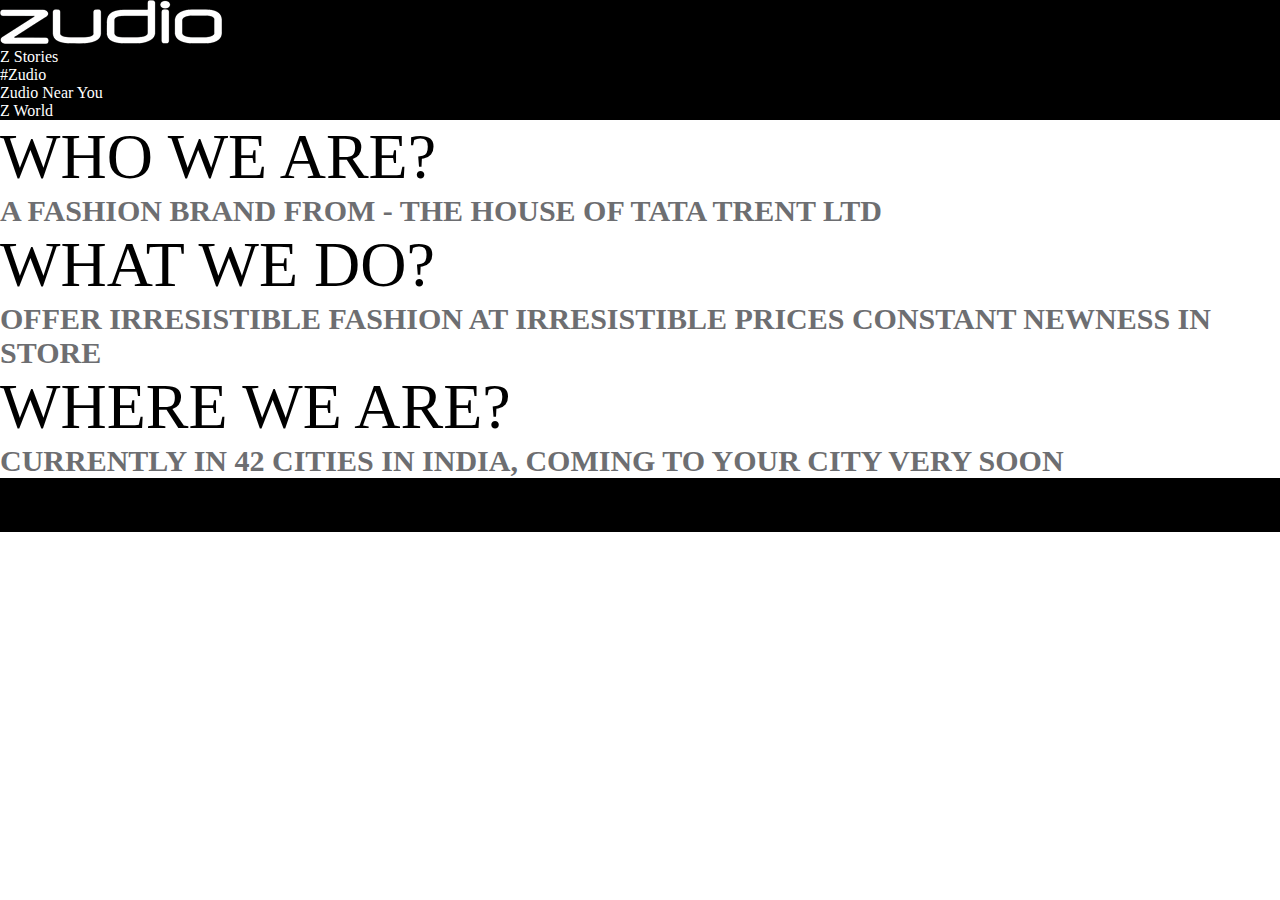
<file: z world.html>
<!DOCTYPE html>
<html lang="en">
<head>

    <meta charset="UTF-8">
    <meta name="viewport" content="width=device-width, initial-scale=1.0">
    <title>Z-World</title>

    <link href="https://cdn.jsdelivr.net/npm/bootstrap@5.3.2/dist/css/bootstrap.min.css" rel="stylesheet" integrity="sha384-T3c6CoIi6uLrA9TneNEoa7RxnatzjcDSCmG1MXxSR1GAsXEV/Dwwykc2MPK8M2HN" crossorigin="anonymous">
    <script src="https://cdn.jsdelivr.net/npm/bootstrap@5.3.2/dist/js/bootstrap.bundle.min.js" integrity="sha384-C6RzsynM9kWDrMNeT87bh95OGNyZPhcTNXj1NW7RuBCsyN/o0jlpcV8Qyq46cDfL" crossorigin="anonymous"></script>

    <link rel="stylesheet" href="./style.css">
</head>
<body>
    
    <nav>
        <div class="row">
            <div class="col-3">
                <a href="./index.html"><img src="./logo_360x.webp" alt="" class="mt-3 mb-3 ms-5"></a>
            </div>
            <div class="col-4 text-light fs-6"></div>
            <div class="col-5 text-light fs-6">
                <div class="row">
                    <div class="col-3 fs-6 pt-4"><a href="./z stories.html" class="navlinks">Z Stories</a></div>
                    <div class="col-3 fs-6 pt-4"><a href="./zudio.html" class="navlinks">#Zudio</a></div>
                    <div class="col-3 fs-6 pt-4"><a href="./zudio near you.html" class="navlinks">Zudio Near You</a></div>
                    <div class="col-3 fs-6 pt-4"><a href="./z world.html" class="navlinks">Z World</a></div>
                </div>
            </div>
        </div>
    </nav>

    <section id="about">
        <h1 class="mt-5 text-dark text-center" style="font-size: 64px; font-weight: 500;">WHO WE ARE?</h1>
        <h1 class="mb-5 text-center" style="font-size: 30px; color: #6d6e71;">A FASHION BRAND FROM - THE HOUSE OF TATA TRENT LTD</h1>

        <h1 class="mt-5 text-dark text-center" style="font-size: 64px; font-weight: 500;">WHAT WE DO?</h1>
        <h1 class="mb-5 text-center" style="font-size: 30px; color: #6d6e71;">OFFER IRRESISTIBLE FASHION AT IRRESISTIBLE PRICES
            CONSTANT NEWNESS IN STORE</h1>

        <h1 class="mt-5 text-dark text-center" style="font-size: 64px; font-weight: 500;">WHERE WE ARE?</h1>
        <h1 class="mb-5 text-center" style="font-size: 30px; color: #6d6e71;">CURRENTLY IN 42 CITIES IN INDIA, COMING TO YOUR CITY VERY SOON</h1>
    </section>

    <!-- Copyright -->
    <footer id="footer" class="pb-3">
        <div class="pt-3 ps-3 text-light row">
            <div class="col-1"></div>
            <div class="col-3">
                <span class="ms-5 mb-2">COPYRIGHT © 2023 ZUDIO</span>
            </div>
            <div class="col-8"></div>
        </div>
        <div class="ps-3 text-light row">
          <div class="col-1"></div>
          <div class="col-6">
              <span class="ms-5">DON’T MISS OUT ON THE LATEST IN FASHION. instagram-icon FOLLOW US @MYZUDIO</span>
          </div>
          <div class="col-2"></div>
          <div class="col-3">
              <span class="ms-5">Contact us- Zudiohelp@trent-tata.com</span>
          </div>
      </div>
    </footer>

</body>
</html>
</file>
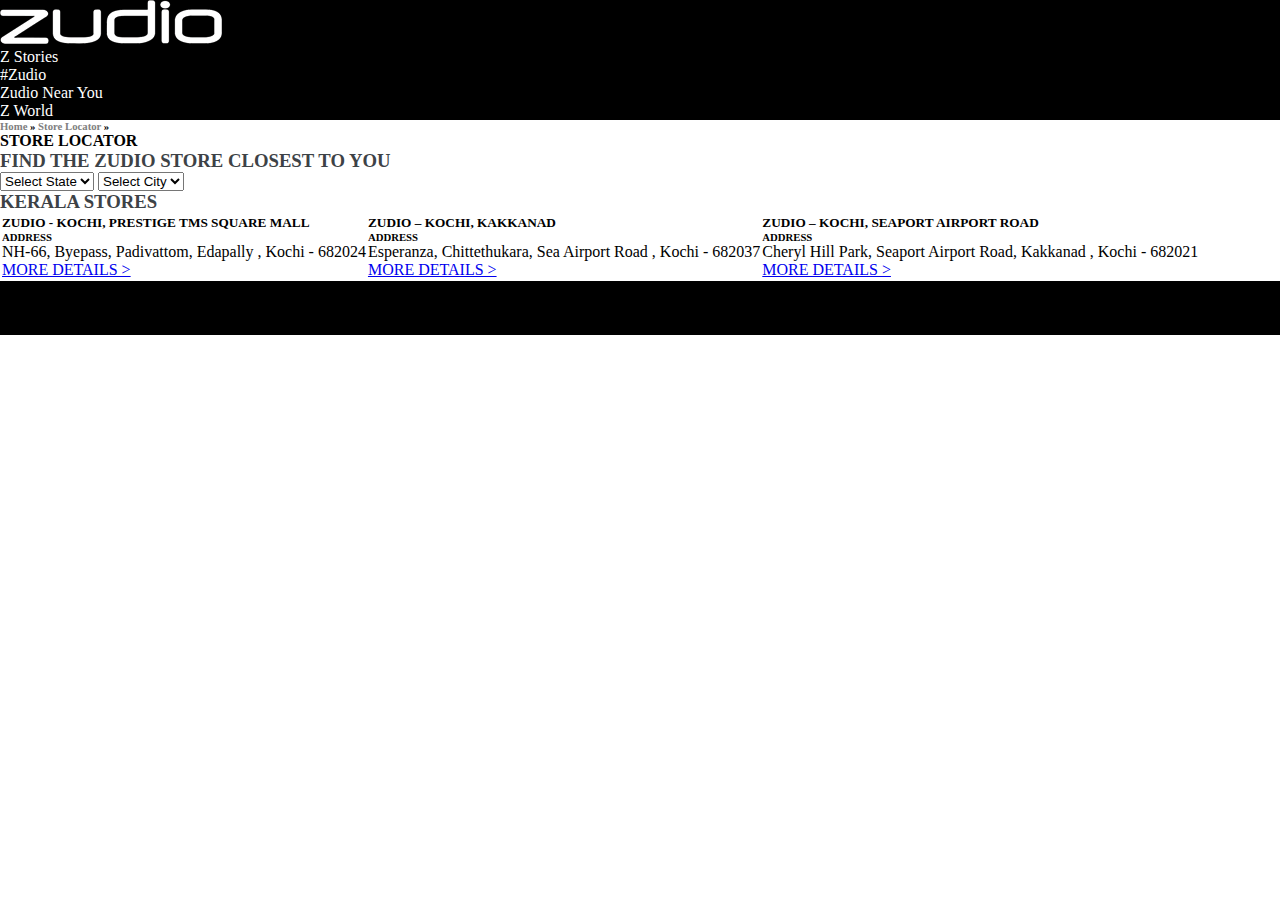
<file: zudio near you.html>
<!DOCTYPE html>
<html lang="en">
<head>

    <meta charset="UTF-8">
    <meta name="viewport" content="width=device-width, initial-scale=1.0">
    <title>Zudio</title>

    <link href="https://cdn.jsdelivr.net/npm/bootstrap@5.3.2/dist/css/bootstrap.min.css" rel="stylesheet" integrity="sha384-T3c6CoIi6uLrA9TneNEoa7RxnatzjcDSCmG1MXxSR1GAsXEV/Dwwykc2MPK8M2HN" crossorigin="anonymous">
    <script src="https://cdn.jsdelivr.net/npm/bootstrap@5.3.2/dist/js/bootstrap.bundle.min.js" integrity="sha384-C6RzsynM9kWDrMNeT87bh95OGNyZPhcTNXj1NW7RuBCsyN/o0jlpcV8Qyq46cDfL" crossorigin="anonymous"></script>

    <link rel="stylesheet" href="./style.css">
</head>
<body>
    
    <nav>
        <div class="row">
            <div class="col-3">
                <a href="./index.html"><img src="./logo_360x.webp" alt="" class="mt-3 mb-3 ms-5"></a>
            </div>
            <div class="col-4 text-light fs-6"></div>
            <div class="col-5 text-light fs-6">
                <div class="row">
                    <div class="col-3 fs-6 pt-4"><a href="./z stories.html" class="navlinks">Z Stories</a></div>
                    <div class="col-3 fs-6 pt-4"><a href="./zudio.html" class="navlinks">#Zudio</a></div>
                    <div class="col-3 fs-6 pt-4"><a href="./zudio near you.html" class="navlinks">Zudio Near You</a></div>
                    <div class="col-3 fs-6 pt-4"><a href="./z world.html" class="navlinks">Z World</a></div>
                </div>
            </div>
        </div>
    </nav>

    <section id="about">
        <h6 class="mt-5 ms-3"><a style="text-decoration: none; color: grey;" href="./index.html">Home</a> » <a style="text-decoration: none; color: grey;" href="./zudio near you.html">Store Locator</a> » </h6>
        <h4 class="mt-4 ms-3">STORE LOCATOR</h4>
        <div class="container-fluid bg-light m-3">
            <h3 class="text-center pt-4" style="color: #3d4246;">FIND THE ZUDIO STORE CLOSEST TO YOU</h3>
            <div class="row d-flex justify-content-center">
                <select name="" id="" class="form-control w-25 mt-4 me-2 mb-5">
                    <option value="" selected hidden>Select State</option>
                    <option value="kerala">Kerala</option>
                </select>
                <select name="" id="" class="form-control w-25 ms-2 mt-4 mb-5">
                    <option value="" selected hidden>Select City</option>
                    <option value="kerala">Kochi</option>
                    <option value="tamilnadu">Kannur</option>
                    <option value="bihar">Tirur</option>
                </select>
            </div>
        </div>
        <h3 class="text-center pt-4" style="color: #3d4246;">KERALA STORES</h3>
        <div class="row d-flex justify-content-center m-3">
        <table>
            <tr>
                <td>
                    <div class="card bg-light">
                        <div class="card-body bg-light">
                            <h5 class="card-title" style="font-weight: 700;">ZUDIO - KOCHI, PRESTIGE TMS SQUARE MALL</h5>
                            <h6 class="card-text" style="font-weight: 700;">ADDRESS</h6>
                            <p class="card-text">NH-66, Byepass, Padivattom, Edapally , Kochi - 682024</p>
                            <a href="#" class="btn btn-primary bg-dark">MORE DETAILS ></a>
                        </div>
                    </div>
                </td>
                <td>
                    <div class="card bg-light">
                        <div class="card-body bg-light">
                            <h5 class="card-title" style="font-weight: 700;">ZUDIO – KOCHI, KAKKANAD</h5>
                            <h6 class="card-text" style="font-weight: 700;">ADDRESS</h6>
                            <p class="card-text">Esperanza, Chittethukara, Sea Airport Road , Kochi - 682037</p>
                            <a href="#" class="btn btn-primary bg-dark">MORE DETAILS ></a>
                        </div>
                    </div>
                </td>
                <td>
                    <div class="card bg-light">
                        <div class="card-body bg-light">
                            <h5 class="card-title" style="font-weight: 700;">ZUDIO – KOCHI, SEAPORT AIRPORT ROAD</h5>
                            <h6 class="card-text" style="font-weight: 700;">ADDRESS</h6>
                            <p class="card-text">Cheryl Hill Park, Seaport Airport Road, Kakkanad , Kochi - 682021</p>
                            <a href="#" class="btn btn-primary bg-dark">MORE DETAILS ></a>
                        </div>
                    </div>
                </td>
            </tr>
        </table>
        </div>
    </section>

    <!-- Copyright -->
    <footer id="footer" class="pb-3">
        <div class="pt-3 ps-3 text-light row">
            <div class="col-1"></div>
            <div class="col-3">
                <span class="ms-5 mb-2">COPYRIGHT © 2023 ZUDIO</span>
            </div>
            <div class="col-8"></div>
        </div>
        <div class="ps-3 text-light row">
          <div class="col-1"></div>
          <div class="col-6">
              <span class="ms-5">DON’T MISS OUT ON THE LATEST IN FASHION. instagram-icon FOLLOW US @MYZUDIO</span>
          </div>
          <div class="col-2"></div>
          <div class="col-3">
              <span class="ms-5">Contact us- Zudiohelp@trent-tata.com</span>
          </div>
      </div>
    </footer>

</body>
</html>
</file>
<file: style.css>
*{
    padding: 0;
    margin: 0;
}

nav{
    background-color: black;
}

.navlinks{
    text-decoration: none;
    color: white;
}

.navlinks:hover{
    color: gray;
}

#banner ul{
    position: absolute;
    top: 250px;
    left: 50px;
}

#banner ul li{
    padding: 13px;
}

#banner ul li a{
    color: yellow;
}

#banner ul li a:hover{
    color: grey;
}

#footer{
    background-color: black;
}
</file>
